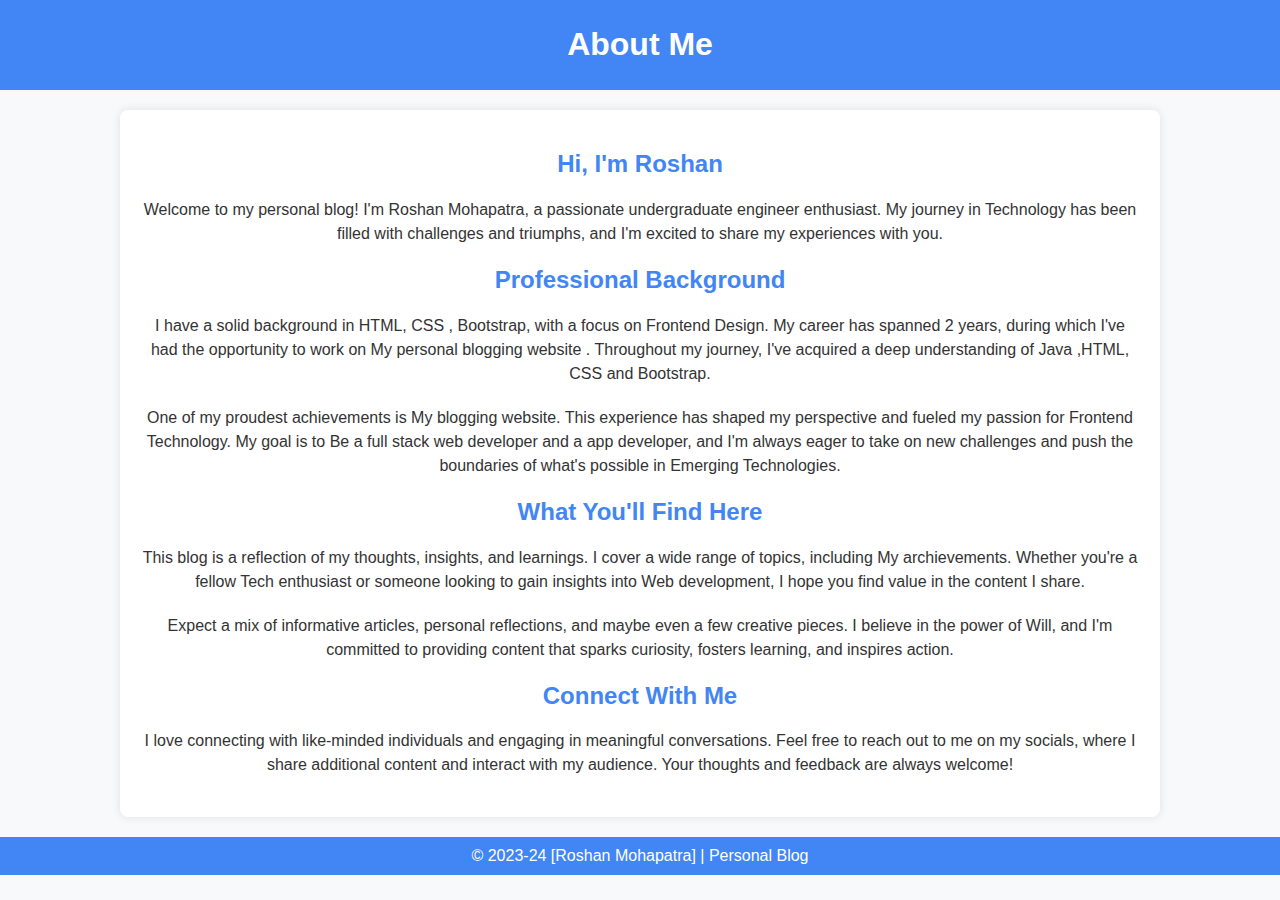
<file: HyperLinks/About.html>
<!DOCTYPE html>
<html lang="en">
  <head>
    <meta charset="UTF-8" />
    <meta name="viewport" content="width=device-width, initial-scale=1.0" />
    <title>About Me - G_Blog_Updates</title>
    <style>
      body {
        font-family: "Arial", sans-serif;
        margin: 0;
        padding: 0;
        background-color: #f8f9fa;
        color: #333;
        text-align: center;
      }
      header {
        background-color: #4285f4;
        padding: 5px;
        color: #fff;
      }
      section {
        max-width: 1000px;
        margin: 20px auto;
        padding: 20px;
        background-color: #fff;
        box-shadow: 0 0 10px rgba(0, 0, 0, 0.1);
        border-radius: 8px;
      }
      h2 {
        color: #4285f4;
      }
      p {
        font-size: 16px;
        line-height: 1.5;
        margin-bottom: 20px;
      }
      footer {
        padding: 10px;
        background-color: #4285f4;
        color: #fff;
      }
    </style>
  </head>

  <body>
    <header>
      <h1>About Me</h1>
    </header>
    <section>
      <h2>Hi, I'm Roshan</h2>
      <p>
        Welcome to my personal blog! I'm Roshan Mohapatra, a passionate
        undergraduate engineer enthusiast. My journey in Technology has been
        filled with challenges and triumphs, and I'm excited to share my
        experiences with you.
      </p>
      <h2>Professional Background</h2>
      <p>
        I have a solid background in HTML, CSS , Bootstrap, with a focus on
        Frontend Design. My career has spanned 2 years, during which I've had
        the opportunity to work on My personal blogging website . Throughout my
        journey, I've acquired a deep understanding of Java ,HTML, CSS and
        Bootstrap.
      </p>
      <p>
        One of my proudest achievements is My blogging website. This experience
        has shaped my perspective and fueled my passion for Frontend Technology.
        My goal is to Be a full stack web developer and a app developer, and I'm
        always eager to take on new challenges and push the boundaries of what's
        possible in Emerging Technologies.
      </p>
      <h2>What You'll Find Here</h2>
      <p>
        This blog is a reflection of my thoughts, insights, and learnings. I
        cover a wide range of topics, including My archievements. Whether you're
        a fellow Tech enthusiast or someone looking to gain insights into Web
        development, I hope you find value in the content I share.
      </p>
      <p>
        Expect a mix of informative articles, personal reflections, and maybe
        even a few creative pieces. I believe in the power of Will, and I'm
        committed to providing content that sparks curiosity, fosters learning,
        and inspires action.
      </p>
      <h2>Connect With Me</h2>
      <p>
        I love connecting with like-minded individuals and engaging in
        meaningful conversations. Feel free to reach out to me on my socials,
        where I share additional content and interact with my audience. Your
        thoughts and feedback are always welcome!
      </p>
    </section>
    <footer>&copy; 2023-24 [Roshan Mohapatra] | Personal Blog</footer>
  </body>
</html>
</file>
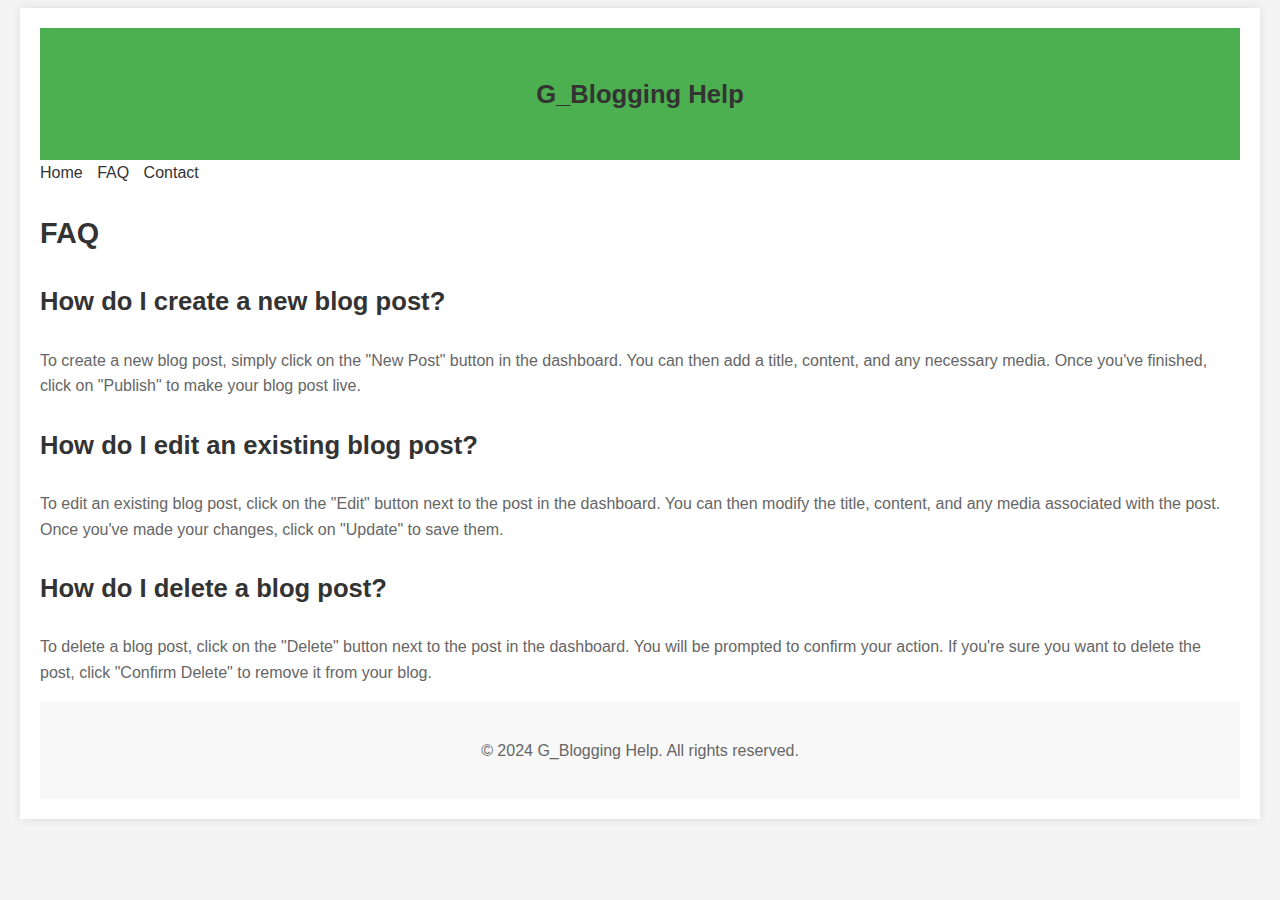
<file: HyperLinks/help.html>
<!DOCTYPE html>
<html lang="en">
<head>
    <meta charset="UTF-8">
    <meta name="viewport" content="width=device-width, initial-scale=1.0">
    <title>Blogging Help</title>
    <style>
        body {
            font-family: Arial, sans-serif;
            line-height: 1.6;
            background-color: #f4f4f4;
        }

        h1, h2, h3, h4, h5, h6 {
            color: #333;
        }

        h1 {
            font-size: 2em;
        }

        h2 {
            font-size: 1.8em;
        }

        h3 {
            font-size: 1.6em;
        }

        p {
            color: #666;
        }

        .container {
            max-width: 1200px;
            margin: 0 auto;
            padding: 20px;
            background-color: #fff;
            box-shadow: 0 0 10px rgba(0, 0, 0, 0.1);
        }

        .header {
            background-color: #4caf50;
            color: #fff;
            padding: 20px;
            text-align: center;
        }

        .nav {
            margin-bottom: 20px;
        }

        .nav a {
            margin-right: 10px;
            color: #333;
            text-decoration: none;
        }

        .nav a:hover {
            color: #4caf50;
        }

        .footer {
            text-align: center;
            color: #666;
            padding: 20px;
            background-color: #f8f8f8;
        }
    </style>
</head>
<body>
    <div class="container">
        <div class="header">
            <h3>G_Blogging Help</h3>
        </div>

        <div class="nav">
            <a href="#">Home</a>
            <a href="#">FAQ</a>
            <a href="#">Contact</a>
        </div>

        <div class="content">
            <h2>FAQ</h2>
            <h3>How do I create a new blog post?</h3>
            <p>To create a new blog post, simply click on the "New Post" button in the dashboard. You can then add a title, content, and any necessary media. Once you've finished, click on "Publish" to make your blog post live.</p>

            <h3>How do I edit an existing blog post?</h3>
            <p>To edit an existing blog post, click on the "Edit" button next to the post in the dashboard. You can then modify the title, content, and any media associated with the post. Once you've made your changes, click on "Update" to save them.</p>

            <h3>How do I delete a blog post?</h3>
            <p>To delete a blog post, click on the "Delete" button next to the post in the dashboard. You will be prompted to confirm your action. If you're sure you want to delete the post, click "Confirm Delete" to remove it from your blog.</p>
        </div>

        <div class="footer">
            <p>&copy; 2024 G_Blogging Help. All rights reserved.</p>
        </div>
    </div>
</body>
</html>
</file>
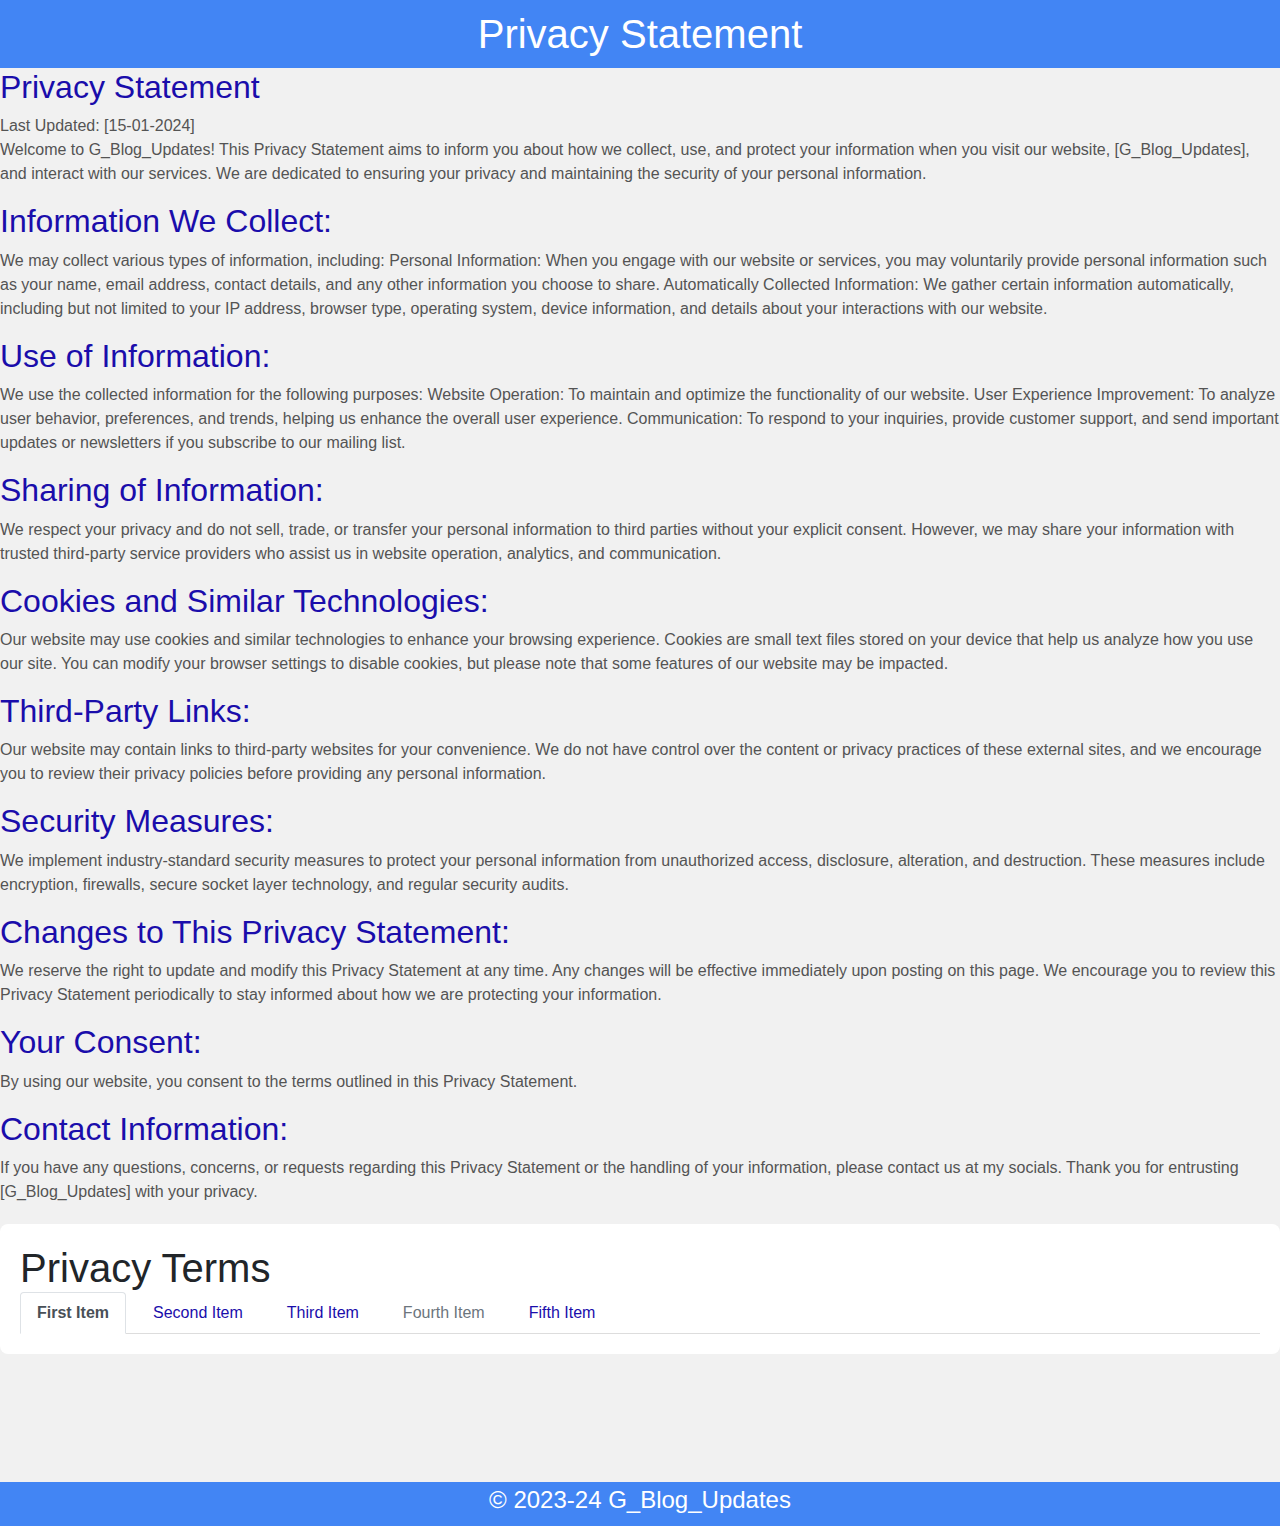
<file: HyperLinks/privacy.html>
<!DOCTYPE html>
<html lang="en">
  <head>
    <meta charset="UTF-8" />
    <meta name="viewport" content="width=device-width, initial-scale=1.0" />
    <title>Privacy Statement</title>
    <link
      rel="stylesheet"
      href="https://maxcdn.bootstrapcdn.com/bootstrap/4.2.1/css/bootstrap.min.css"
    />
    <style>
      body {
        font-family: "Arial", sans-serif;
        background-color: #f1f1f1;
        margin: 0;
        padding: 0;
      }
      header {
        background-color: #4285f4; /* Google Blue */
        color: #ffffff;
        text-align: center;
        padding: 10px;
      }
      h1 {
        margin: 0;
      }
      h2 {
        font-weight: 500;
        color: #1a0dab;
      }
      p {
        color: #545454;
      }
      .container-fluid {
        background-color: #ffffff;
        padding: 20px;
        margin-top: 20px;
        border-radius: 8px;
      }
      .nav-tabs {
        background-color: #ffffff;
        border-bottom: 1px solid #ddd;
      }
      .nav-item {
        margin-right: 10px;
      }
      .nav-link {
        color: #1a0dab;
      }
      .nav-link.active {
        font-weight: bold;
        color: #1a0dab;
      }
      footer {
        background-color: #4285f4; /* Google Blue */
        color: #ffffff;
        padding: 0.3%;
        text-align: center;
        position: relative;
        bottom: 0;
        width: 100%;
      }
    </style>
  </head>
  <body>
    <header>
      <h1>Privacy Statement</h1>
    </header>
    <h2>Privacy Statement</h2>
    <p>
      Last Updated: [15-01-2024]
      <br />
      Welcome to G_Blog_Updates! This Privacy Statement aims to inform you about
      how we collect, use, and protect your information when you visit our
      website, [G_Blog_Updates], and interact with our services. We are
      dedicated to ensuring your privacy and maintaining the security of your
      personal information.
    </p>
    <h2>Information We Collect:</h2>
    <p>
      We may collect various types of information, including: Personal
      Information: When you engage with our website or services, you may
      voluntarily provide personal information such as your name, email address,
      contact details, and any other information you choose to share.
      Automatically Collected Information: We gather certain information
      automatically, including but not limited to your IP address, browser type,
      operating system, device information, and details about your interactions
      with our website.
    </p>
    <h2>Use of Information:</h2>
    <p>
      We use the collected information for the following purposes: Website
      Operation: To maintain and optimize the functionality of our website. User
      Experience Improvement: To analyze user behavior, preferences, and trends,
      helping us enhance the overall user experience. Communication: To respond
      to your inquiries, provide customer support, and send important updates or
      newsletters if you subscribe to our mailing list.
    </p>
    <h2>Sharing of Information:</h2>
    <p>
      We respect your privacy and do not sell, trade, or transfer your personal
      information to third parties without your explicit consent. However, we
      may share your information with trusted third-party service providers who
      assist us in website operation, analytics, and communication.
    </p>
    <h2>Cookies and Similar Technologies:</h2>
    <p>
      Our website may use cookies and similar technologies to enhance your
      browsing experience. Cookies are small text files stored on your device
      that help us analyze how you use our site. You can modify your browser
      settings to disable cookies, but please note that some features of our
      website may be impacted.
    </p>
    <h2>Third-Party Links:</h2>
    <p>
      Our website may contain links to third-party websites for your
      convenience. We do not have control over the content or privacy practices
      of these external sites, and we encourage you to review their privacy
      policies before providing any personal information.
    </p>
    <h2>Security Measures:</h2>
    <p>
      We implement industry-standard security measures to protect your personal
      information from unauthorized access, disclosure, alteration, and
      destruction. These measures include encryption, firewalls, secure socket
      layer technology, and regular security audits.
    </p>
    <h2>Changes to This Privacy Statement:</h2>
    <p>
      We reserve the right to update and modify this Privacy Statement at any
      time. Any changes will be effective immediately upon posting on this page.
      We encourage you to review this Privacy Statement periodically to stay
      informed about how we are protecting your information.
    </p>
    <h2>Your Consent:</h2>
    <p>
      By using our website, you consent to the terms outlined in this Privacy
      Statement.
    </p>
    <h2>Contact Information:</h2>
    <p>
      If you have any questions, concerns, or requests regarding this Privacy
      Statement or the handling of your information, please contact us at my
      socials. Thank you for entrusting [G_Blog_Updates] with your privacy.
    </p>
    <div class="container-fluid" style="margin-bottom: 10%">
      <h1>Privacy Terms</h1>
      <ul class="nav nav-tabs">
        <li class="nav-item">
          <a class="nav-link active" href="#">First Item</a>
        </li>
        <li class="nav-item">
          <a class="nav-link" href="#">Second Item</a>
        </li>
        <li class="nav-item">
          <a class="nav-link" href="#">Third Item</a>
        </li>
        <li class="nav-item">
          <a class="nav-link disabled" href="#">Fourth Item</a>
        </li>
        <li class="nav-item">
          <a class="nav-link" href="#">Fifth Item</a>
        </li>
      </ul>
    </div>
    <footer>
      <h4>&copy; 2023-24 G_Blog_Updates</h4>
    </footer>
  </body>
</html>
</file>
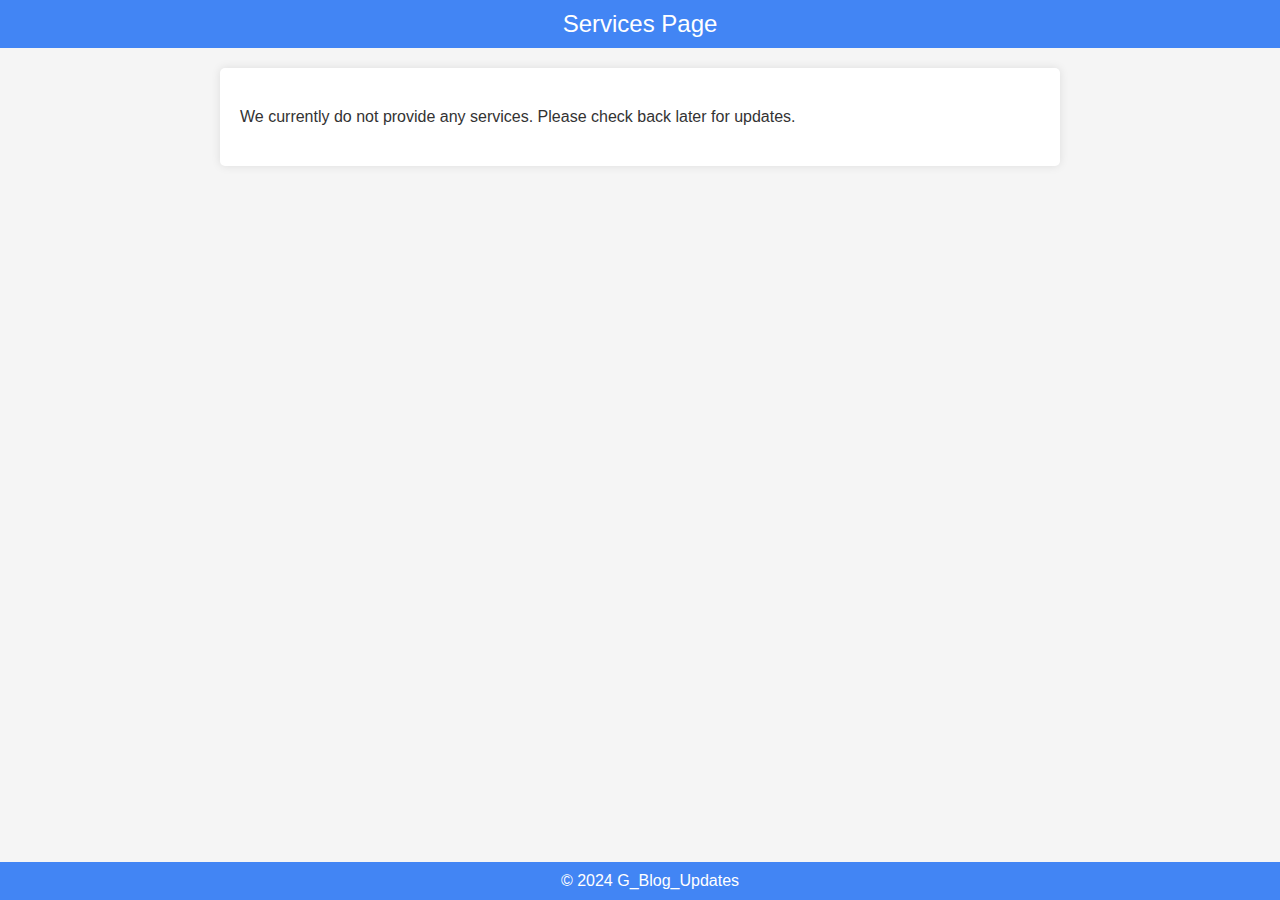
<file: HyperLinks/Services.html>
<!DOCTYPE html>
<html lang="en">
  <head>
    <meta charset="UTF-8" />
    <meta name="viewport" content="width=device-width, initial-scale=1.0" />
    <title>Services G_Blog_Updates</title>
    <style>
      body {
        font-family: "Arial", sans-serif;
        margin: 0;
        padding: 0;
        background-color: #f5f5f5;
        color: #333;
      }

      header {
        background-color: #4285f4;
        padding: 10px;
        text-align: center;
        color: white;
        font-size: 24px;
      }

      main {
        max-width: 800px;
        margin: 20px auto;
        padding: 20px;
        background-color: white;
        box-shadow: 0 0 10px rgba(0, 0, 0, 0.1);
        border-radius: 5px;
      }

      p {
        line-height: 1.6;
      }

      footer {
        text-align: center;
        padding: 10px;
        background-color: #4285f4;
        color: white;
        position: fixed;
        bottom: 0;
        width: 100%;
      }
    </style>
  </head>
  <body>
    <header>Services Page</header>

    <main>
      <p>
        We currently do not provide any services. Please check back later for
        updates.
      </p>
    </main>

    <footer>© 2024 G_Blog_Updates</footer>
  </body>
</html>
</file>
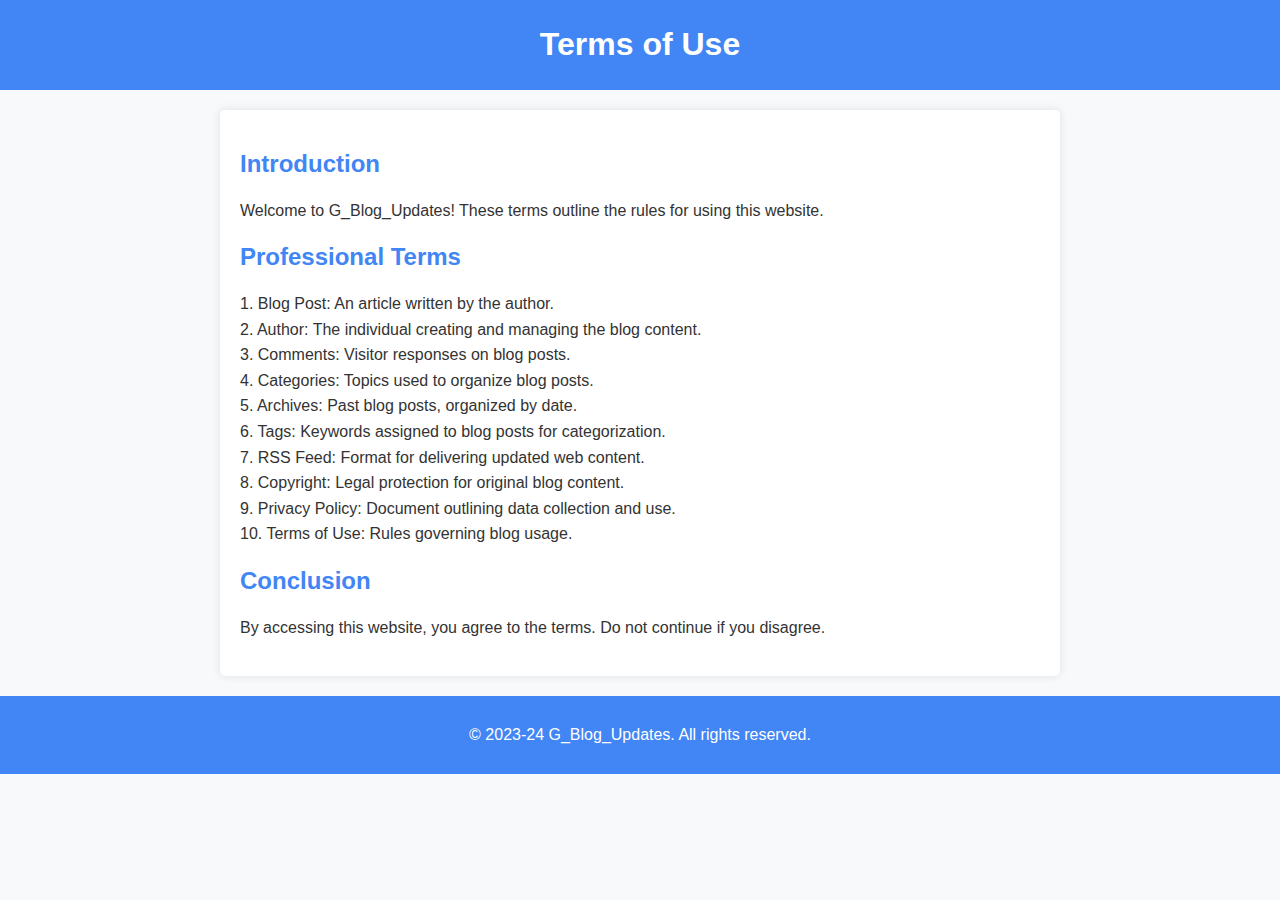
<file: HyperLinks/Terms.html>
<!DOCTYPE html>
<html lang="en">
  <head>
    <meta charset="UTF-8" />
    <meta name="viewport" content="width=device-width, initial-scale=1.0" />
    <title>Terms - G_Blog_Updates</title>
    <style>
      body {
        font-family: "Arial", sans-serif;
        margin: 0;
        padding: 0;
        background-color: #f8f9fa;
        color: #333;
      }
      header {
        background-color: #4285f4;
        padding: 5px;
        text-align: center;
        color: #fff;
      }
      section {
        max-width: 800px;
        margin: 20px auto;
        padding: 20px;
        background-color: #fff;
        box-shadow: 0 0 10px rgba(0, 0, 0, 0.1);
        border-radius: 5px;
      }
      h2 {
        color: #4285f4;
      }
      p {
        line-height: 1.6;
      }
      footer {
        text-align: center;
        padding: 10px;
        background-color: #4285f4;
        color: #fff;
      }
    </style>
  </head>
  <body>
    <header>
      <h1>Terms of Use</h1>
    </header>

    <section>
      <h2>Introduction</h2>
      <p>
        Welcome to G_Blog_Updates! These terms outline the rules for using this
        website.
      </p>
      <h2>Professional Terms</h2>
      <p>
        1. Blog Post: An article written by the author.<br />
        2. Author: The individual creating and managing the blog content.<br />
        3. Comments: Visitor responses on blog posts.<br />
        4. Categories: Topics used to organize blog posts.<br />
        5. Archives: Past blog posts, organized by date.<br />
        6. Tags: Keywords assigned to blog posts for categorization.<br />
        7. RSS Feed: Format for delivering updated web content.<br />
        8. Copyright: Legal protection for original blog content.<br />
        9. Privacy Policy: Document outlining data collection and use.<br />
        10. Terms of Use: Rules governing blog usage.<br />
      </p>
      <h2>Conclusion</h2>
      <p>
        By accessing this website, you agree to the terms. Do not continue if
        you disagree.
      </p>
    </section>
    <footer>
      <p>&copy; 2023-24 G_Blog_Updates. All rights reserved.</p>
    </footer>
  </body>
</html>
</file>
